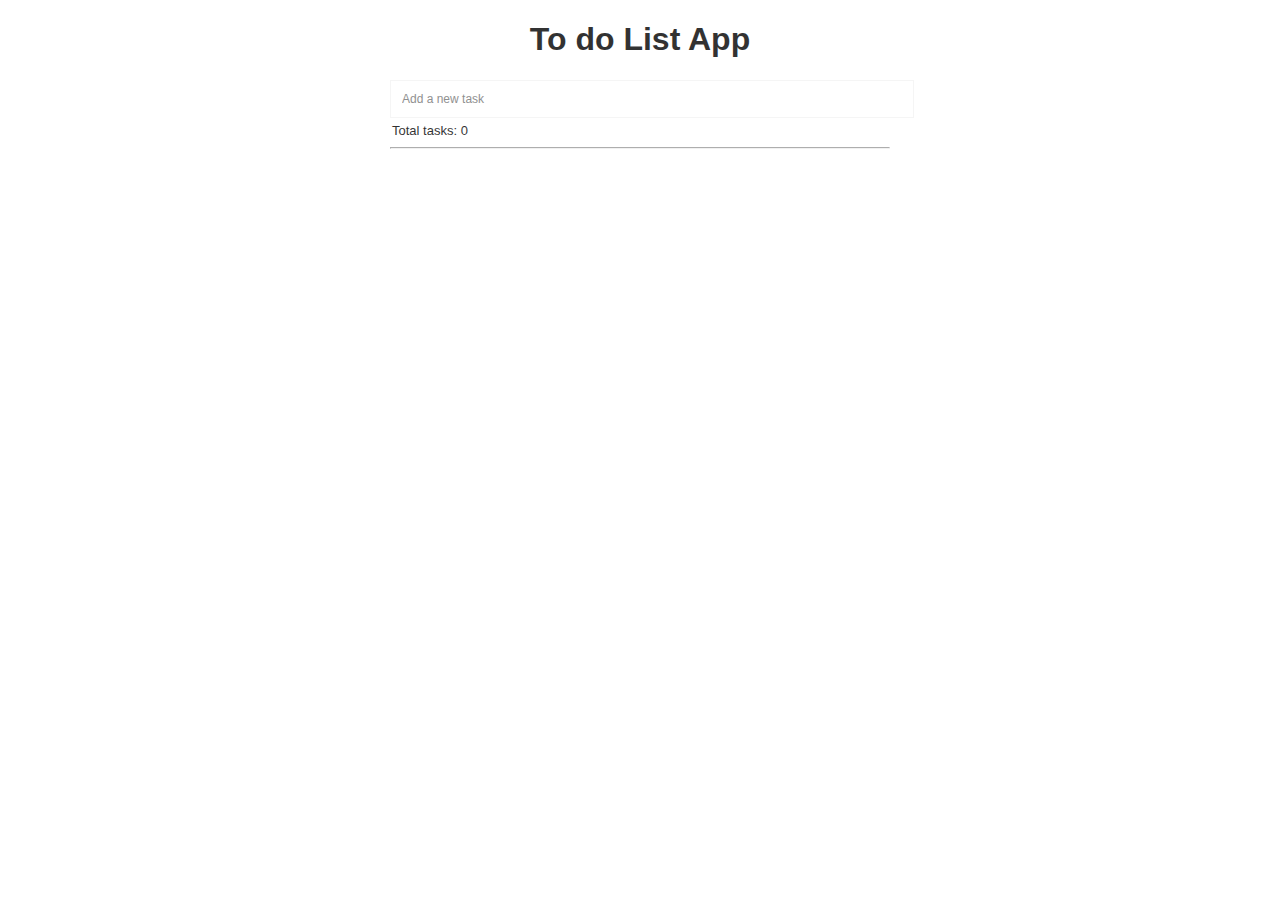
<file: index.html>
<!DOCTYPE html>
<html>
<head>
  <title>ToDo list App</title>
  <link rel='stylesheet' type='text/css' media='screen' href='indexTodo.css'>
  <link rel="stylesheet" href="https://use.fontawesome.com/releases/v5.5.0/css/all.css" integrity="sha384-B4dIYHKNBt8Bc12p+WXckhzcICo0wtJAoU8YZTY5qE0Id1GSseTk6S+L3BlXeVIU" crossorigin="anonymous">
</head>
<body>

  
    <h1>To do List App</h1>

  
    <div id="container">
        <input placeholder="Add a new task" class="add-task" id="add" data-helloword="asdasdas">
        <span id="total-tasks">Total tasks: <span id="tasks-counter">0</span> </span>
         <hr>
        <ul id="list">
          
        </ul>
    </div>

    <script src="indexTodo.js"></script>
</body>
</html>
</file>
<file: indexTodo.css>
body{
   
    height:50%;
    width:auto;
    box-sizing:border-box;
    font-family: sans-serif;
    opacity:0.8;
    background-image: url(https://img.freepik.com/free-vector/hand-painted-watercolor-pastel-sky-background_23-2148902771.jpg);
    background-size:cover;
    background-attachment: fixed;
}

#container{
    width:500px;
    margin:0 auto;
}

h1{
    text-align:center;
}

#total-tasks{
    background-color:none;
    font-size:13px;
    margin-left:2px;
    margin-bottom:20px;
}

.add-task{
    width:100%;
    font-size: 12px;
    outline:none;
    padding:11px;
    border:1px solid #f3f3f3;
    margin-bottom:3px;
    background-color:white;
}

ul{
    list-style-type:none;
    margin:0px;
    padding:0px;

}

ul li{
    padding:10px;
    display:flex;
    justify-content:space-between;
    align-items:center;
    background-color: lightgray;
    margin-bottom: 4px;
   
}

ul li:hover{
    background-color: lightgray;
    box-shadow:0px 0px 4px 4px lightcyan;
}

#list input{
    padding:0px;
    height: initial;
    width:initial;
    margin-bottom:0;
    display:none;
    cursor: pointer;
}

#list label{
    position: relative;
    cursor:pointer;
}

#list label:before{
    content:'';
    background-color: transparent;
    border:2px solid black;
    box-shadow: 0 1px 2px rgba(0, 0, 0, 0.05), inset 0px -15px 10px -12px rgba(0, 0, 0, 0.05);
    padding:10px;
    display:inline-block;
    position:relative;
    vertical-align: middle;
    cursor:pointer;
    margin-right:10px;
}

#list-input:checked+ label{
    content:'';
    display: block;
    position: absolute;
    top:2px;
    left:9px;
    width:6px;
    height:14px;
    border:solid #fff;
    border-width:0 2px 2px 0;
    transform:rotate(45deg);
}

#list input:checked+label:before{
    background-color:#0079bf;


}

#list input:checked+label{
    text-decoration:line-through;

}

.delete{
    height: 28px;
    padding:5px 0px;
    border-radius:3px;
}

.delete:hover{
    background-color: #f2f2f2;
    cursor:pointer;
}

#animates{
    height:50px;
    width:50px;
    background-color: black;
    position:absolute;
    margin-top: 50%;
}
</file>
